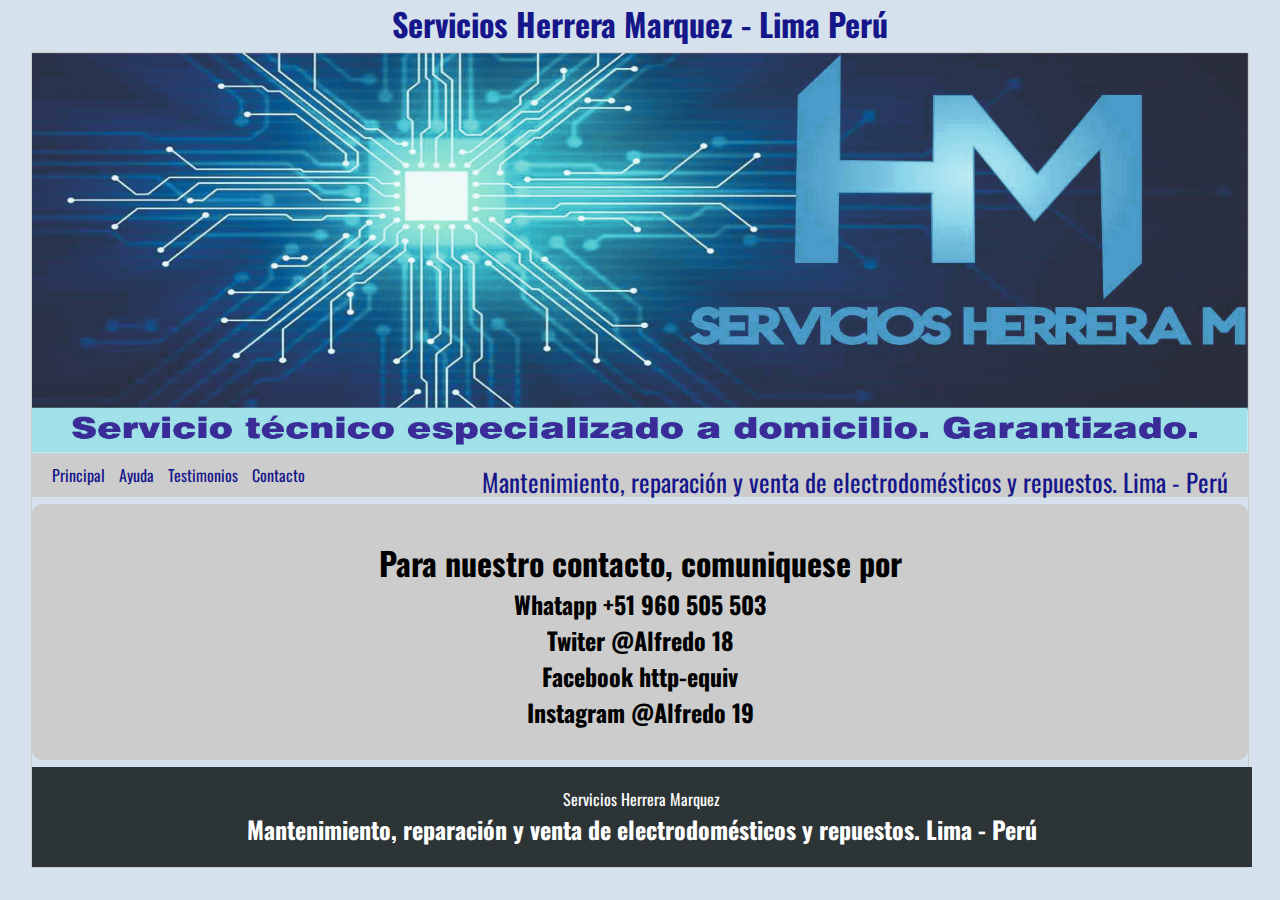
<file: Proyecto_Herrera/contacto.html>
<!DOCTYPE html>
<html lang="en">

<head>
  <meta charset="UTF-8">
  <meta http-equiv="X-UA-Compatible" content="IE=edge">
  <meta name="description" content="Servicio de reparación y matenimiento">
  <meta name="author" content="Julio Serrano">
  <meta name="viewport" content="width=device-width, initial-scale=1.0">
  <meta name="keywords" content="Servicio, Reparación, Mantenimiento, Electrodomésticos">
  <link rel="stylesheet" href="css/estilos.css">
  <link href="https://fonts.googleapis.com/css2?family=Oswald:wght@300;400;500&display=swap" rel="stylesheet">
  <title>Servicios Herrera M</title>
  <style>
    .seccion {
      background-color: #ccc;
      width: 100%;
      margin: 7px auto;
      border-radius: 10px;
      text-align: center;
      padding-top: 35px;
      padding-bottom: 30px;
    }
  </style>
</head>

<body>
  <h1 class="titulo">Servicios Herrera Marquez - Lima Perú</h1>
  <div class="agrupar">
    <header class="header">
      <img class="logo" src="imagenes/banner5.jpg" alt="Banner">
    </header>
    <nav class="menu">
      <ul>
        <li><a href="index.html">Principal</a></li>
        <li><a href="#">Ayuda</a></li>
        <li><a href="testimonios.html">Testimonios</a></li>
        <li><a href="#">Contacto</a></li>
        <li class="flota">Mantenimiento, reparación y venta de electrodomésticos y repuestos. Lima - Perú</li>
      </ul>
    </nav>

    <section class="seccion">

      <h1>Para nuestro contacto, comuniquese por</h1>
      <h2>Whatapp +51 960 505 503 </h2>
      <h2>Twiter @Alfredo 18</h2>
      <h2>Facebook http-equiv</h2>
      <h2>Instagram @Alfredo 19</h2>
    </section>
    <footer class="pie">
      <p style="text-align: center;">Servicios Herrera Marquez</p>
      <h2>Mantenimiento, reparación y venta de electrodomésticos y repuestos. Lima - Perú</h2>

    </footer>
  </div>
</body>

</html>
</file>
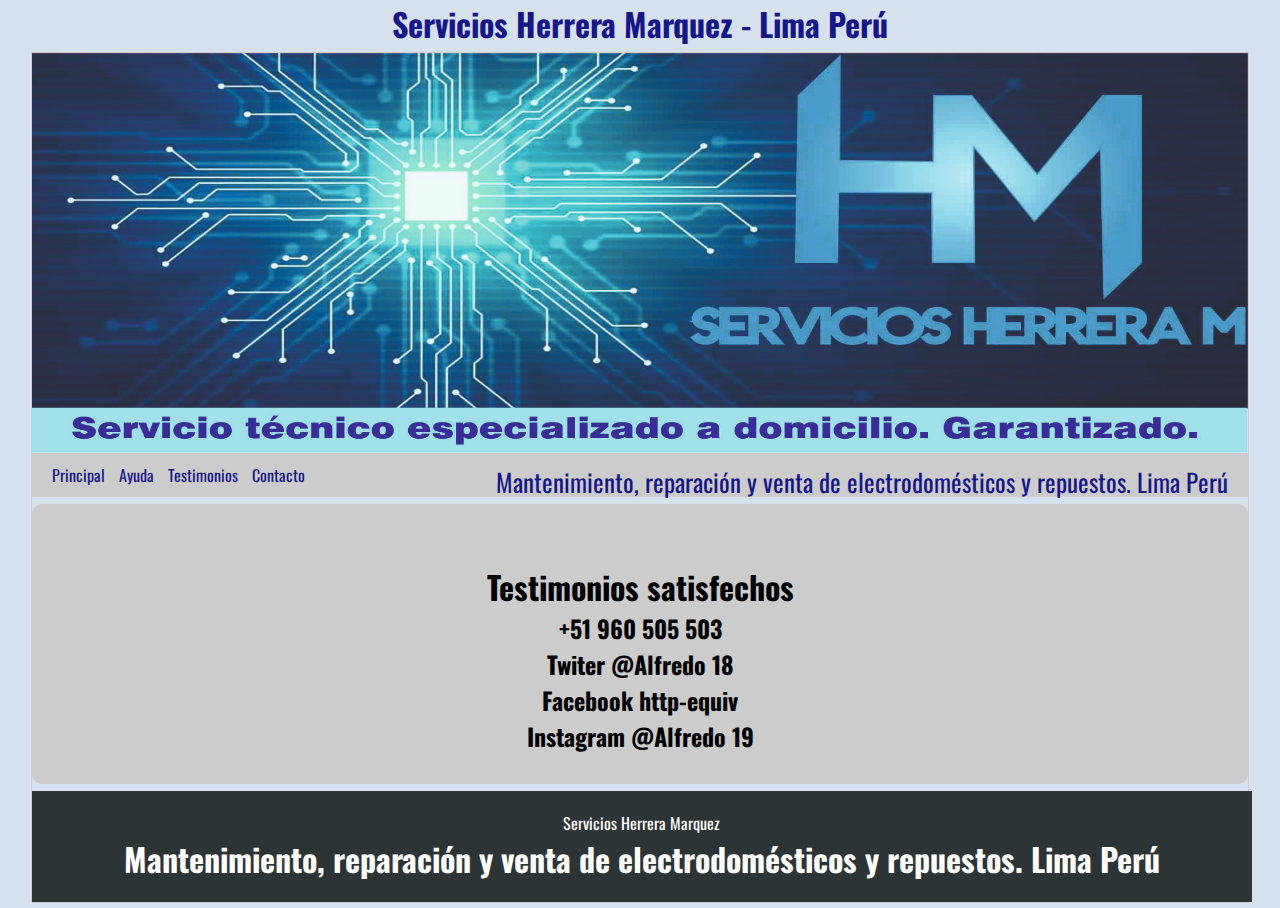
<file: Proyecto_Herrera/testimonios.html>
<!DOCTYPE html>
<html lang="en">

<head>
  <meta charset="UTF-8">
  <meta http-equiv="X-UA-Compatible" content="IE=edge">
  <meta name="description" content="Servicio de reparación y matenimiento">
  <meta name="author" content="Julio Serrano">
  <meta name="viewport" content="width=device-width, initial-scale=1.0">
  <meta name="keywords" content="Servicio, Reparación, Mantenimiento, Electrodomésticos">
  <link rel="stylesheet" href="css/estilos.css">
  <link href="https://fonts.googleapis.com/css2?family=Oswald:wght@300;400;500&display=swap" rel="stylesheet">
  <title>Servicios Herrera M</title>
  <style>
    .seccion {
      background-color: #ccc;
      width: 100%;
      margin: 7px auto;
      border-radius: 10px;
      text-align: center;
      padding-top: 35px;
      padding-bottom: 30px;
    }
  </style>
</head>

<body>
  <h1 class="titulo">Servicios Herrera Marquez - Lima Perú</h1>
  <div class="agrupar">
    <header class="header">
      <img class="logo" src="imagenes/banner5.jpg" alt="Banner">
    </header>
    <nav class="menu">
      <ul>
        <li><a href="index.html">Principal</a></li>
        <li><a href="#">Ayuda</a></li>
        <li><a href="#">Testimonios</a></li>
        <li><a href="contacto.html">Contacto</a></li>
        <li class="flota">Mantenimiento, reparación y venta de electrodomésticos y repuestos. Lima Perú</li>
      </ul>
    </nav>

    <section class="seccion">
      <br>
      <h1> Testimonios satisfechos</h1>
      <h2>+51 960 505 503 </h2>
      <h2>Twiter @Alfredo 18</h2>
      <h2>Facebook http-equiv</h2>
      <h2>Instagram @Alfredo 19</h2>
    </section>
    <footer class="pie">
      <p>Servicios Herrera Marquez</p>
      <h1>Mantenimiento, reparación y venta de electrodomésticos y repuestos. Lima Perú</h1>

    </footer>
  </div>
</body>

</html>
</file>
<file: Proyecto_Herrera/css/estilos.css>
* {
  margin: 0;
  padding: 0;
  font-family: "Oswald", sans-serif, Verdana, Helvetica;
}
.titulo {
  text-align: center;
  color: rgb(22, 22, 139);
}

body {
  background-color: rgb(213, 225, 237);
  text-align: justify;
}

h3 {
  color: rgb(22, 22, 139);
}

header,
section,
footer,
aside,
nav,
article {
  display: block;
}

.agrupar {
  border: 1px solid #ccc;
  width: 95%;
  margin: 5px auto;
}

.header {
  background-color: #ccc;
  /*border: 1px solid #999999;*/
  padding: 0;
  height: 400px;
  position: sticky;
}

.menu {
  background-color: #ccc;
  padding: 5px 15px;
  text-align: left;
  position: sticky;
}
.menu li a {
  text-decoration: none;
  color: rgb(22, 22, 139);
}
.menu li a:hover,
article a:hover {
  color: white;
  border-bottom: 2px solid white;
}

.menu li {
  list-style: none;
  font: bold;
  padding: 5px;
  display: inline-block;
}

.flota {
  text-align: right;
  float: right;
  color: rgb(22, 22, 139);
  font-size: 25px;
  padding-top: 0;
}
.seccion1 {
  margin: 22px 13px 10px 22px;
  width: 47%;
  float: left;
}

article {
  background-color: #ccc;
  border: 1px solid #999999;
  padding: 20px;
  margin-bottom: 10px;
  border-radius: 10px;
  font-size: 20px;
}

.seccion2 {
  margin: 20px 14px 10px 25px;
  width: 47%;
  float: left;
}
.pie {
  clear: both;
  padding: 20px;
  background: #2d3436;
  color: #fff;
  width: 97%;
  margin: 0px auto;
  text-align: center;
}

img {
  width: 200px;
  height: 150px;
  display: block;
  margin: 20px auto;
}
.roster {
  border-radius: 10px;
}

.logo {
  border: 0;
  margin: 0;
  width: 100%;
  height: 400px;
}

span {
  font-size: 14px;
  color: blue;
}

.enlace_en_articulo {
  text-decoration: none;
  color: blue;
}
</file>
